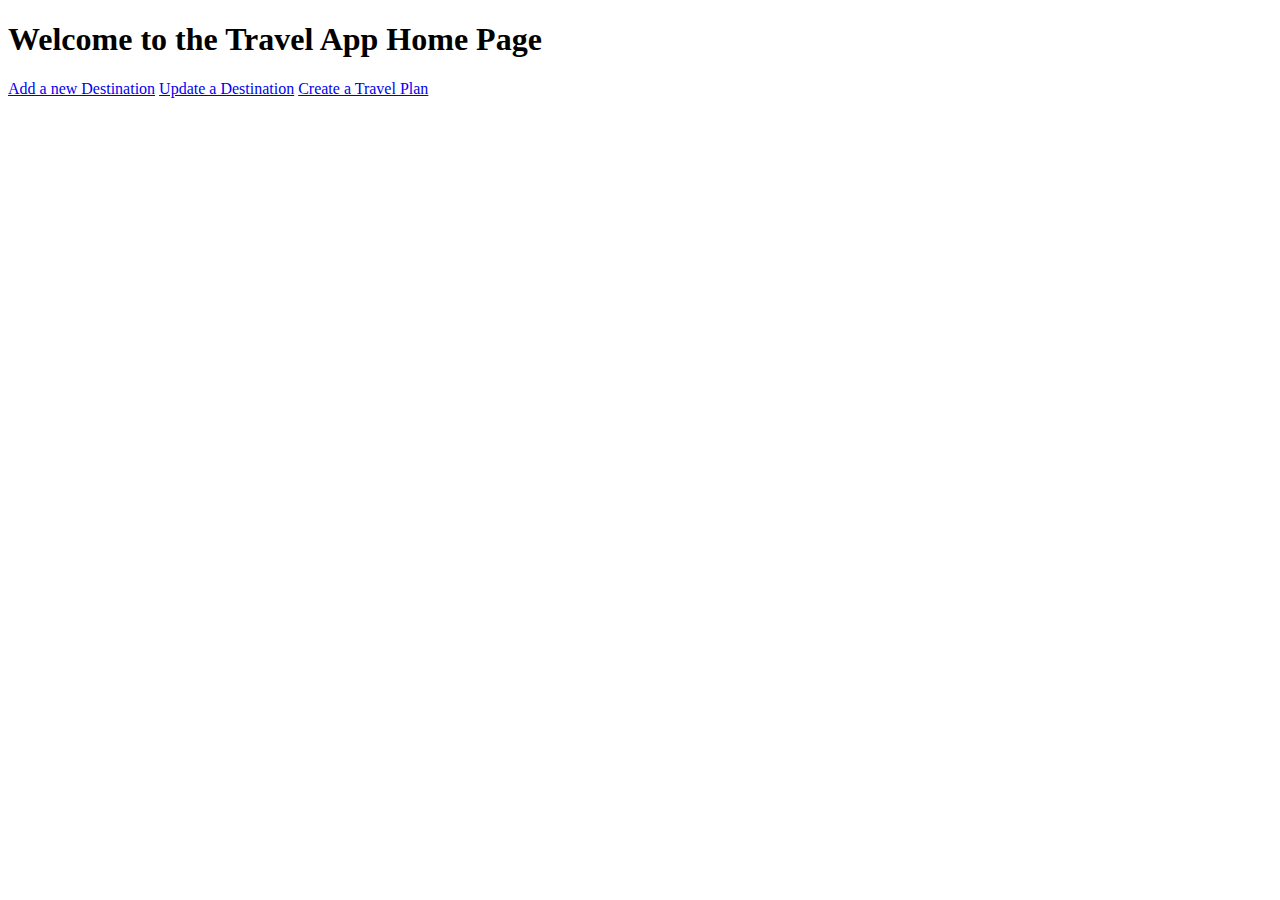
<file: src/main/resources/static/index.html>
<!DOCTYPE html>
<html>
<head>
<meta charset="ISO-8859-1">
<title>Travel App Home Page</title>
</head>
<body>
	<h1>Welcome to the Travel App Home Page</h1>
	<a href="addDestination">Add a new Destination</a>
	<a href="updateDestination">Update a Destination</a>
	<a href="showDestinations">Create a Travel Plan</a>
</body>
</html>
</file>
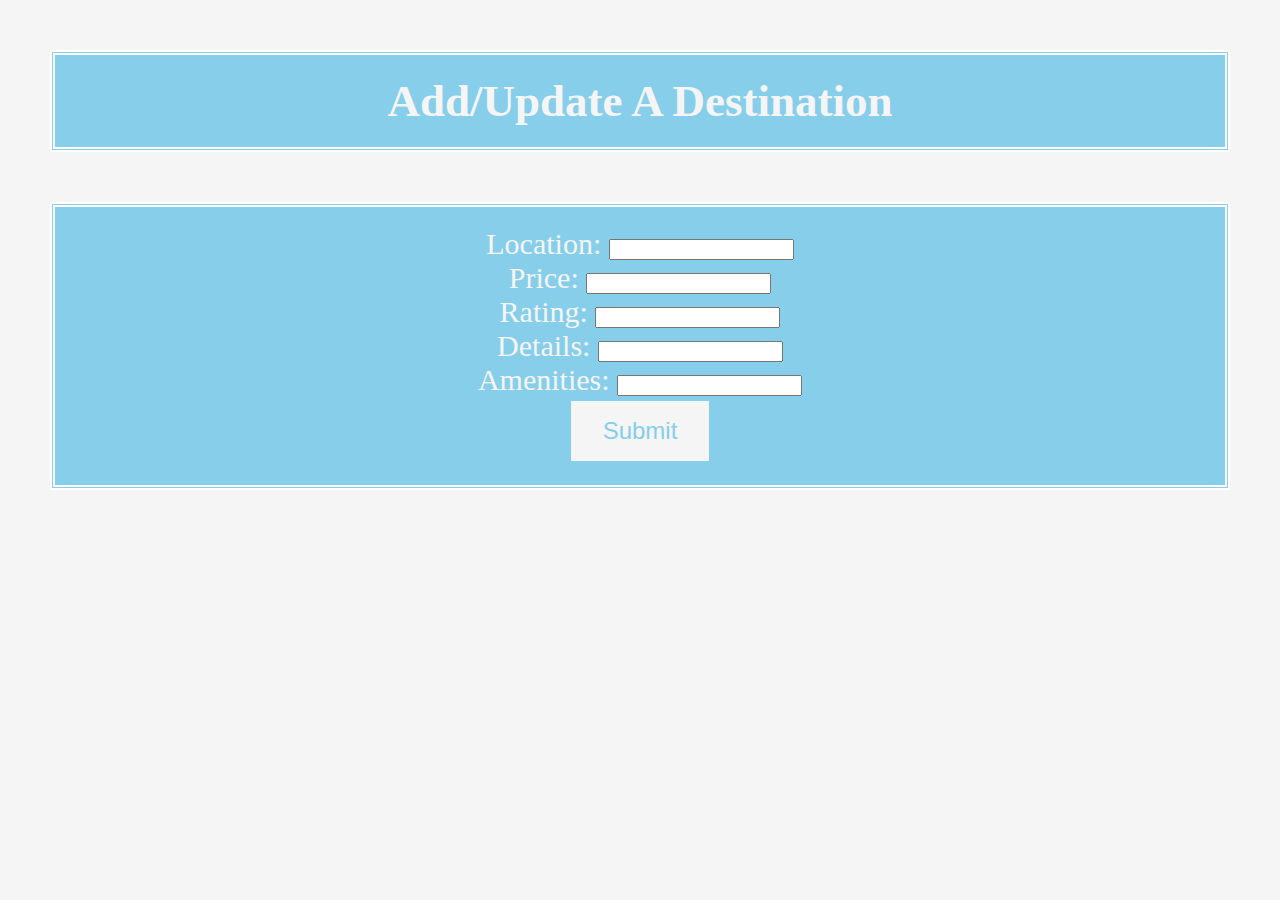
<file: src/main/resources/templates/addDestination.html>
<!DOCTYPE html>
<html xmlns:th="http://www.thymeleaf.org">
<head>
<meta charset="UTF-8">
<title>Add New Destination</title>
<script type="text/javascript">
	// Form validation code will come here.
	function validate() {

		// Regex string to ensure only alphanumeric data is entered
		var regex = /^[\w ]+$/;

		// Ensuring something is entered
		if (document.myForm.location.value == "") {
			alert("Please provide a location name!");
			document.myForm.location.focus();
			return false;
		}

		// Ensuring input is alphanumeric
		if (!regex.test(myForm.location.value)) {
			alert("Error: Input contains invalid characters!");
			myForm.location.focus();
			return false;
		}

		if (document.myForm.price.value == "") {
			alert("Please provide a price!");
			document.myForm.price.focus();
			return false;
		}

		// Ensuring price is not outlandish
		if (document.myForm.price.value > 1000000000) {
			alert("Please provide a price between 1-10 characters!");
			document.myForm.price.focus();
			return false;
		}

		if (document.myForm.rating.value == "") {
			alert("Please provide a rating!");
			document.myForm.rating.focus();
			return false;
		}

		if (document.myForm.rating.value > 10) {
			alert("Please provide a rating between 1-10!");
			document.myForm.rating.focus();
			return false;
		}

		if (document.myForm.details.value == "") {
			alert("Please provide some details!");
			document.myForm.details.focus();
			return false;
		}

		if (!regex.test(myForm.details.value)) {
			alert("Error: Input contains invalid characters!");
			myForm.details.focus();
			return false;
		}

		if (document.myForm.amenities.value == "") {
			alert("Please provide some amenities!");
			document.myForm.amenities.focus();
			return false;
		}

		if (!regex.test(myForm.amenities.value)) {
			alert("Error: Input contains invalid characters!");
			myForm.amenities.focus();
			return false;
		}

		return (true);
	}
</script>

<style>
* {
	box-sizing: border-box;
	width: auto;
	margin: auto;
	padding: auto;
}

body {
	background-color: whitesmoke;
	font-family: 'Roboto', 'courier_primeregular', Verdana, Arial, Helvetica,
		sans-serif;
	text-align: center;
	font-size: 15px;
	margin: auto;
	padding: auto;
	color: black;
}

p {
	color: rgb(0, 0, 0);
	text-align: center;
	font-family: 'Impact';
	font-size: 110%;
	width: auto;
	border: 5px outset hsla(38, 52%, 30%, 1);
	padding: 10px;
	margin: 10px;
}

h1 {
	background-color: skyblue;
	color: whitesmoke;
	text-transform: capitalize;
	font-family: 'courier_primeregular';
	font-size: 3em;
	width: auto;
	border: 5px double white;
	padding: 20px;
	margin: 50px;
}

h2 {
	color: hsl(0, 0%, 35%);
	font-family: 'courier_primeregular';
	font-size: 2em;
	width: auto;
	border: 5px double rgb(190, 184, 4);
	padding: 20px;
	margin: 50px;
}

h3 {
	color: rgb(95, 93, 94);
	text-align: center;
	font-family: 'courier_primeregular';
	font-size: x-large;
	width: auto;
	border-top: 5px dashed rgb(190, 184, 4);
	padding: 20px;
	margin: 50px;
}

h4 {
	color: hsla(0, 0%, 40%, 1);
	font-size: 2em;
	width: auto;
	border: 5px dotted rgb(190, 184, 4);
	padding: 20px;
	margin: 50px;
}

h5 {
	color: hsla(0, 0%, 40%, 1);
	font-size: small;
	width: auto;
	border: 5px dotted rgb(190, 184, 4);
	padding: 20px;
	margin: 50px;
}

.nav-toggle {
	position: absolute !important;
	top: -9999px !important;
	left: -9999px !important;
}

.nav-toggle:focus ~.nav-toggle-label {
	outline: 3px solid rgba(lightblue, .75);
}

.nav-toggle-label {
	position: absolute;
	top: 0;
	left: 0;
	margin-left: 1em;
	height: 100%;
	display: flex;
	align-items: center;
}

.nav-toggle-label span, .nav-toggle-label span::before,
	.nav-toggle-label span::after {
	display: block;
	background: white;
	height: 2px;
	width: 2em;
	border-radius: 2px;
	position: relative;
}

.nav-toggle-label span::before, .nav-toggle-label span::after {
	content: '';
	position: absolute;
}

.nav-toggle-label span::before {
	bottom: 7px;
}

.nav-toggle-label span::after {
	top: 7px;
}

nav {
	position: absolute;
	text-align: left;
	top: 100%;
	left: 0;
	background: var(--background);
	font-family: 'Times New Roman', Times, serif;
	width: 100%;
	transform: scale(1, 0);
	transform-origin: top;
	transition: transform 400ms ease-in-out;
}

nav ul {
	margin: 0;
	padding: 0;
	list-style: none;
}

nav li {
	margin-bottom: 1em;
	margin-left: 1em;
}

nav a {
	color: skyblue;
	text-decoration: none;
	font-size: 1.2rem;
	text-transform: uppercase;
	opacity: 0;
	transition: opacity 150ms ease-in-out;
}

nav a:hover {
	color: #000;
}

.nav-toggle:checked ~nav {
	transform: scale(1, 1);
}

.nav-toggle:checked ~nav a {
	opacity: 1;
	transition: opacity 250ms ease-in-out 250ms;
}

@media screen and (min-width: 800px) {
	.nav-toggle-label {
		display: none;
	}
	header {
		display: grid;
		grid-template-columns: 1fr auto minmax(600px, 3fr) 1fr;
	}
	.logo {
		grid-column: 2/3;
	}
	nav {
		all: unset;
		position: relative;
		text-align: left;
		transition: none;
		transform: scale(1, 1);
		background: none;
		top: initial;
		left: initial;
		grid-column: 3/4;
		display: flex;
		justify-content: flex-end;
		align-items: center;
	}
	nav ul {
		display: flex;
	}
	nav li {
		margin-left: 3em;
		margin-bottom: 0;
	}
	nav a {
		opacity: 1;
		position: relative;
	}
	nav a::before {
		content: '';
		display: block;
		height: 5px;
		background: black;
		position: absolute;
		top: -.75em;
		left: 0;
		right: 0;
		transform: scale(0, 1);
		transition: transform ease-in-out 250ms;
	}
	nav a:hover::before {
		transform: scale(1, 1);
	}
	.col-md-6 {
		background-color: skyblue;
		color: whitesmoke;
		text-transform: capitalize;
		font-family: 'courier_primeregular';
		font-size: 3em;
		font-size: 200%;
		width: auto;
		border: 5px double white;
		padding: 20px;
		margin: 50px;
	}
	button {
		background-color: whitesmoke;
		border: none;
		color: skyblue;
		padding: 16px 32px;
		text-align: center;
		text-decoration: none;
		display: inline-block;
		font-size: 80%;
		margin: 4px 2px;
		transition-duration: 0.4s;
		cursor: pointer;
	}
	button:hover {
		background-color: black;
		color: white;
	}
}
</style>
</head>
<body>
	<div align="center" class="col-md-12">
		<h1>Add/update a Destination</h1>
		<div class="col-md-6">

			<form action="#" name="myForm"
				th:action="@{/updateDestination/{id}(id=${newDestination.id})}"
				th:object="${newDestination}" method="post"
				onsubmit="return(validate());">

				<div class="form-group">
					<label for="location">Location:</label> <input type="text"
						class="form-control" th:field="*{location}" id="location"
						name="location" />
				</div>

				<div class="form-group">
					<label for="price">Price:</label> <input type="text"
						class="form-control" th:field="*{price}" id="price" name="price" />
				</div>

				<div class="form-group">
					<label for="rating">Rating:</label> <input type="text"
						class="form-control" th:field="*{rating}" id="rating"
						name="rating" />
				</div>

				<div class="form-group">
					<label for="details">Details:</label> <input type="text"
						class="form-control" th:field="*{details}" id="details"
						name="details" />
				</div>

				<div class="form-group">
					<label for="amenities">Amenities:</label> <input type="text"
						class="form-control" th:field="*{amenities}" id="amenities"
						name="amenities" />
				</div>

				<div class="form-group">
					<button type="submit" class="btn btn-primary">Submit</button>
				</div>
			</form>
		</div>
	</div>
</body>
</html>
</file>
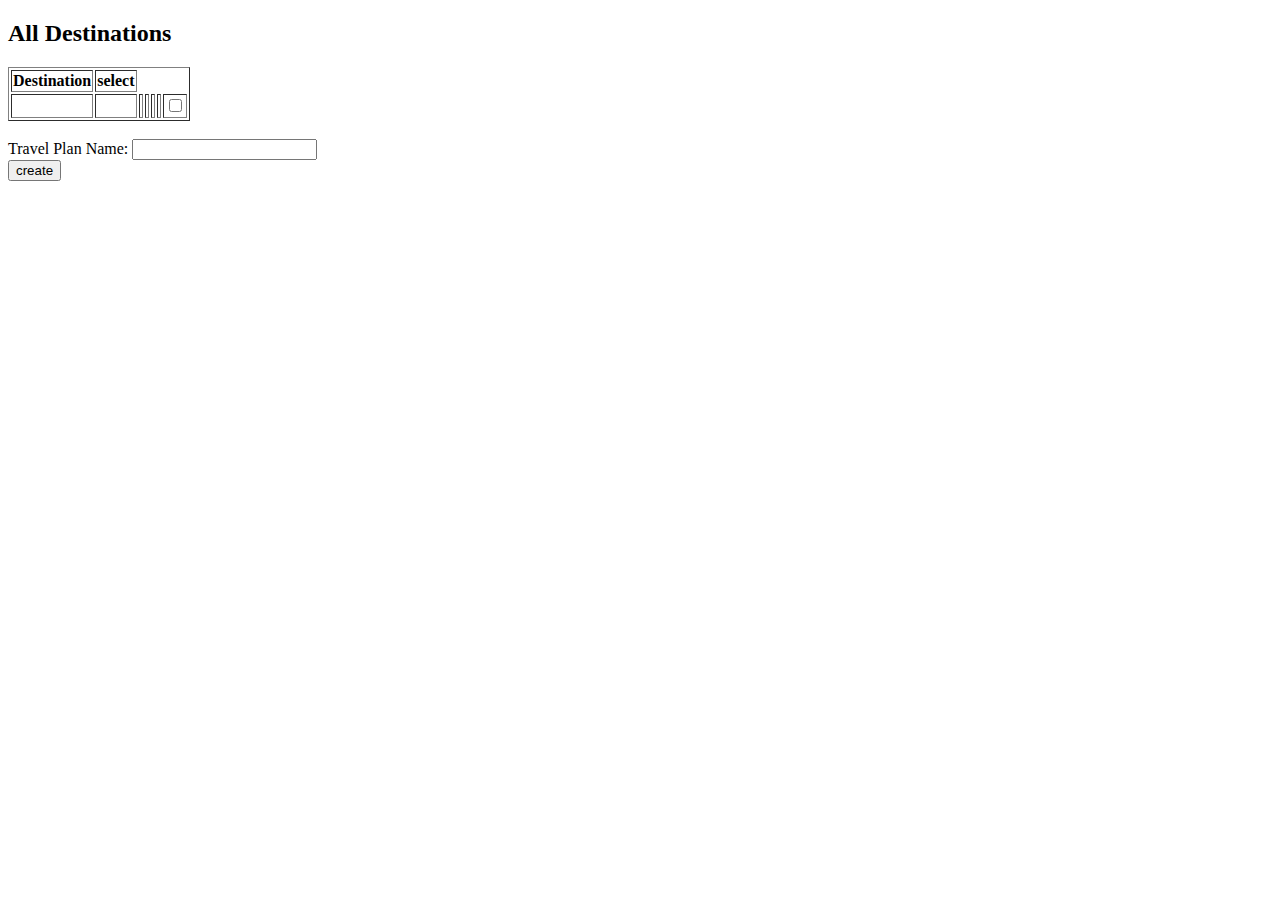
<file: src/main/resources/templates/createTravelPlans.html>
<!DOCTYPE html>
<html xmlns:th="http://www.thymeleaf.org">
<head>
<meta charset="ISO-8859-1">
<title>Travel Planner</title>

<style>
</style>

</head>

<body>
    <h2>All Destinations</h2>

    <form th:action="@{/create-travel-plan}" method="post">
        <table border="1">
            <thread>
                <tr>
                    <th>Destination</th>
                    <th>select</th>
                </tr>
            </thread>
            <tbody>
                <tr th:each="currentDestination: ${destination}">
                    <td th:text="${currentDestination.id}" />
                    <td th:text="${currentDestination.location}" />
                    <td th:text="${currentDestination.price}" />
                    <td th:text="${currentDestination.rating}" />
                    <td th:text="${currentDestination.details}" />
                    <td th:text="${currentDestination.amenities}" />
                    <td><input type="checkbox" th:field="*{selectedDestinations}" th:value="${destination}"/></td>
                </tr>
            </tbody>
        </table>

        <br/>

        <label for="travelPlanName">Travel Plan Name:</label>
        <input type="text" id="travelPlanName" name="travelPlanName" required />

        <br/>

        <input type="submit" value="create" />
    </form>

</body>
</html>
</file>
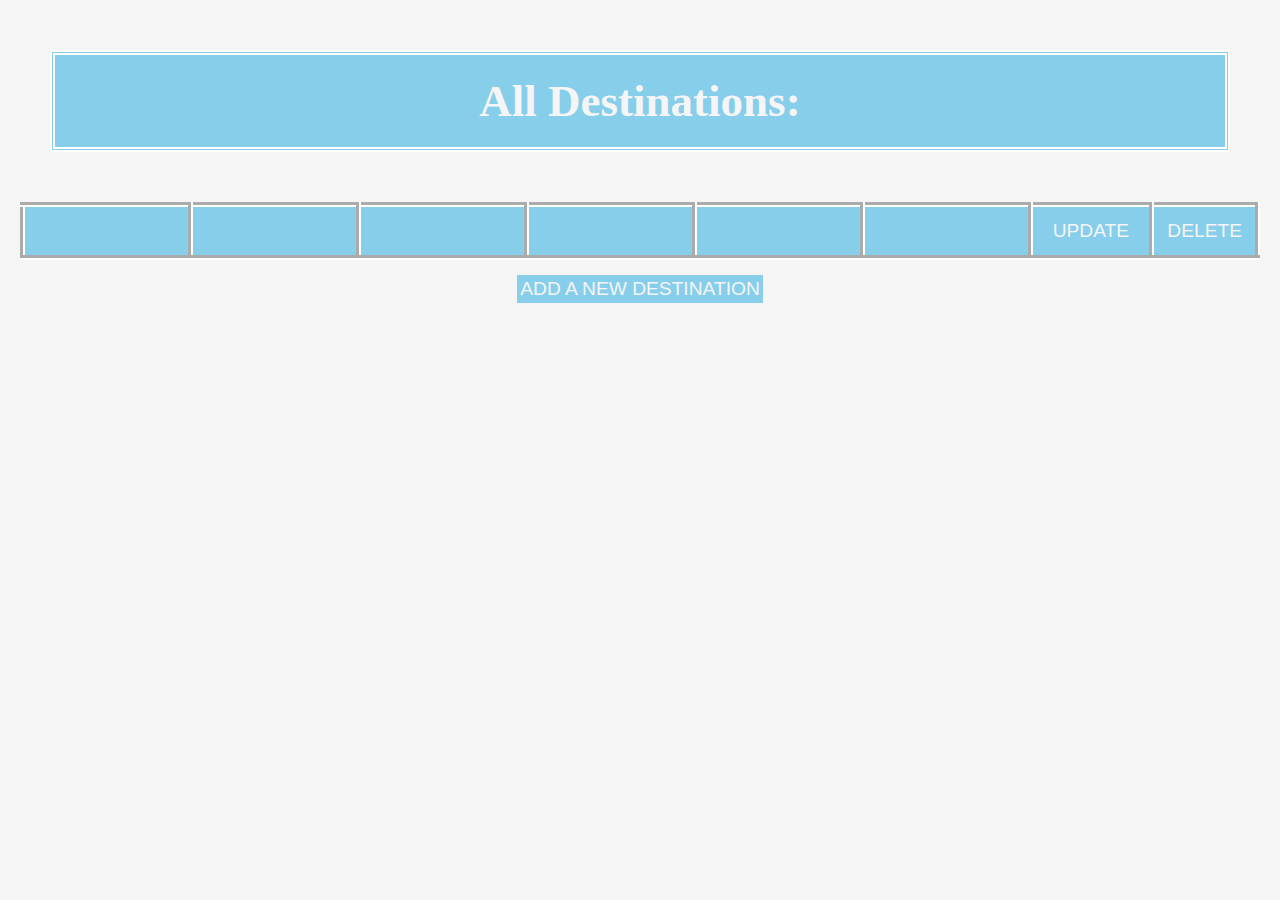
<file: src/main/resources/templates/showDestinations.html>
<!DOCTYPE html>
<html xmlns:th="http://www.thymeleaf.org">
<head>
<meta charset="ISO-8859-1">
<title>All Destinations</title>

<style>
* {
	box-sizing: border-box;
	width: auto;
	margin: auto;
	padding: auto;
}

body {
	background-color: whitesmoke;
	font-family: 'Roboto', 'courier_primeregular', Verdana, Arial, Helvetica,
		sans-serif;
	text-align: center;
	font-size: 15px;
	margin: auto;
	padding: auto;
	color: black;
}

p {
	color: rgb(0, 0, 0);
	text-align: center;
	font-family: 'Impact';
	font-size: 110%;
	width: auto;
	border: 5px outset hsla(38, 52%, 30%, 1);
	padding: 10px;
	margin: 10px;
}

h1 {
	background-color: skyblue;
	color: whitesmoke;
	text-transform: capitalize;
	font-family: 'courier_primeregular';
	font-size: 3em;
	width: auto;
	border: 5px double white;
	padding: 20px;
	margin: 50px;
}

h2 {
	color: hsl(0, 0%, 35%);
	font-family: 'courier_primeregular';
	font-size: 2em;
	width: auto;
	border: 5px double rgb(190, 184, 4);
	padding: 20px;
	margin: 50px;
}

h3 {
	color: rgb(95, 93, 94);
	text-align: center;
	font-family: 'courier_primeregular';
	font-size: x-large;
	width: auto;
	border-top: 5px dashed rgb(190, 184, 4);
	padding: 20px;
	margin: 50px;
}

h4 {
	color: hsla(0, 0%, 40%, 1);
	font-size: 2em;
	width: auto;
	border: 5px dotted rgb(190, 184, 4);
	padding: 20px;
	margin: 50px;
}

h5 {
	color: hsla(0, 0%, 40%, 1);
	font-size: small;
	width: auto;
	border: 5px dotted rgb(190, 184, 4);
	padding: 20px;
	margin: 50px;
}

.nav-toggle {
	position: absolute !important;
	top: -9999px !important;
	left: -9999px !important;
}

.nav-toggle:focus ~.nav-toggle-label {
	outline: 3px solid rgba(lightblue, .75);
}

.nav-toggle-label {
	position: absolute;
	top: 0;
	left: 0;
	margin-left: 1em;
	height: 100%;
	display: flex;
	align-items: center;
}

.nav-toggle-label span, .nav-toggle-label span::before,
	.nav-toggle-label span::after {
	display: block;
	background: white;
	height: 2px;
	width: 2em;
	border-radius: 2px;
	position: relative;
}

.nav-toggle-label span::before, .nav-toggle-label span::after {
	content: '';
	position: absolute;
}

.nav-toggle-label span::before {
	bottom: 7px;
}

.nav-toggle-label span::after {
	top: 7px;
}

nav {
	position: absolute;
	text-align: left;
	top: 100%;
	left: 0;
	background: var(--background);
	font-family: 'Times New Roman', Times, serif;
	width: 100%;
	transform: scale(1, 0);
	transform-origin: top;
	transition: transform 400ms ease-in-out;
}

nav ul {
	margin: 0;
	padding: 0;
	list-style: none;
}

nav li {
	margin-bottom: 1em;
	margin-left: 1em;
}

nav a {
	color: whitesmoke;
	text-decoration: none;
	font-size: 1.2rem;
	text-transform: uppercase;
	opacity: 0;
	transition: opacity 150ms ease-in-out;
}

nav a:hover {
	color: red;
}

.nav-toggle:checked ~nav {
	transform: scale(1, 1);
}

.nav-toggle:checked ~nav a {
	opacity: 1;
	transition: opacity 250ms ease-in-out 250ms;
}

@media screen and (min-width: 800px) {
	.nav-toggle-label {
		display: none;
	}
	header {
		display: grid;
		grid-template-columns: 1fr auto minmax(600px, 3fr) 1fr;
	}
	.logo {
		grid-column: 2/3;
	}
	nav {
		all: unset;
		position: relative;
		text-align: left;
		transition: none;
		transform: scale(1, 1);
		background: none;
		top: initial;
		left: initial;
		grid-column: 3/4;
		display: flex;
		justify-content: flex-end;
		align-items: center;
	}
	nav ul {
		display: flex;
	}
	nav li {
		margin-left: 3em;
		margin-bottom: 0;
	}
	nav a {
		background-color: skyblue;
		opacity: 1;
		position: relative;
		padding: 3px;
		
	}
	nav a:hover::before {
		transform: scale(1, 1);
	}
	.col-md-6 {
		background-color: skyblue;
		color: whitesmoke;
		text-transform: capitalize;
		font-family: 'courier_primeregular';
		font-size: 3em;
		font-size: 200%;
		width: auto;
		border: 5px double white;
		padding: 20px;
		margin: 50px;
	}
	button {
		background-color: whitesmoke;
		border: none;
		color: skyblue;
		padding: 16px 32px;
		text-align: center;
		text-decoration: none;
		display: inline-block;
		font-size: 80%;
		margin: 4px 2px;
		transition-duration: 0.4s;
		cursor: pointer;
	}
	button:hover {
		background-color: black;
		color: white;
	}
	form {
		margin: 20px;
	}
	table {
		width: 100%;
		border-collapse: collapse;
		margin-bottom: 15px;
	}
	tr {
		border: 3px solid black;
	}
	td {
		background-color: skyblue;
		color: whitesmoke;
		font-size: 150%;
		width: 15%;
		border: 5px outset white;
		padding: 10px;
		margin: 25px;
	}
}
</style>
</head>
<body>
	<h1>All Destinations:</h1>

	<form>
		<table>
			<tr th:each="currentDestination: ${destination}">
				<td th:text="${currentDestination.id}" />
				<td th:text="${currentDestination.location}" />
				<td th:text="${currentDestination.price}" />
				<td th:text="${currentDestination.rating}" />
				<td th:text="${currentDestination.details}" />
				<td th:text="${currentDestination.amenities}" />



				<td><nav>
						<a th:href="@{/editDestination/{id}(id=${currentDestination.id})}">Update</a>
					</nav></td>

				<td><nav>
						<a
							th:href="@{/deleteDestination/{id}(id=${currentDestination.id})}">Delete</a>
					</nav></td>

			</tr>

		</table>
		<nav>
			<a href="../addDestination">Add a New Destination</a>
		</nav>
	</form>
</body>
</html>
</file>
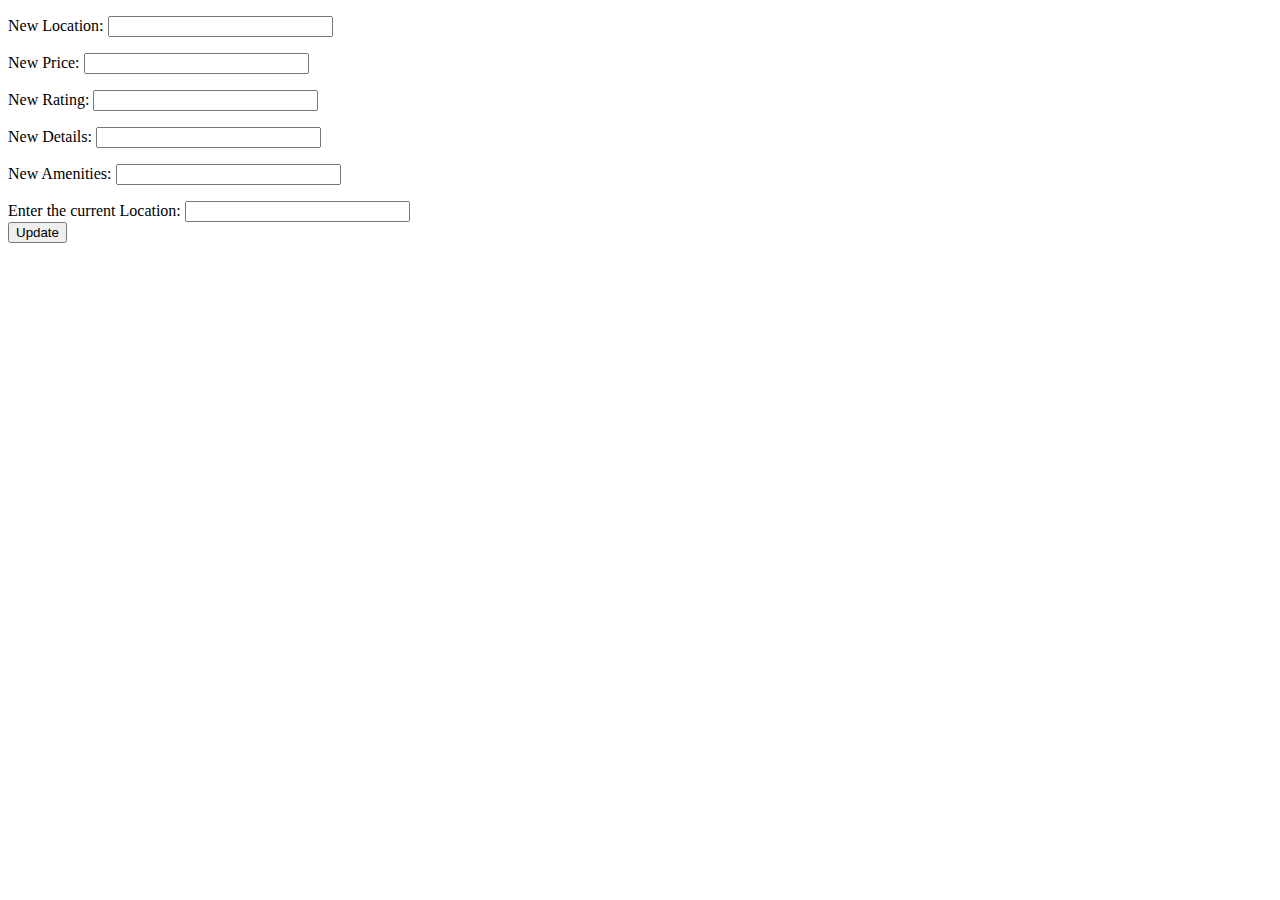
<file: src/main/resources/templates/updateDestinations.html>
<!DOCTYPE html>
<html xmlns:th="http://www.thymeleaf.org">
<head>
<meta charset="ISO-8859-1">
<title>Update Destinations</title>
</head>
<body>
	<form action="editDestination" method="post">
		<p>
			New Location: <input type="text" name="newLocation" size="25" />
		</p>
		<p>
			New Price: <input type="text" name="newPrice" size="25" />
		</p>
		<p>
			New Rating: <input type="text" name="newRating" size="25" />
		</p>
		<p>
			New Details: <input type="text" name="newDetails" size="25" />
		</p>
		<p>
			New Amenities: <input type="text" name="newAmenities" size="25" />
		</p>
		<p>
			Enter the current Location: <input type="text" name="oldLocationName"
				size="25" /><br> <input type="submit" value="Update" />
		</p>
	</form>
</body>
</html>
</file>
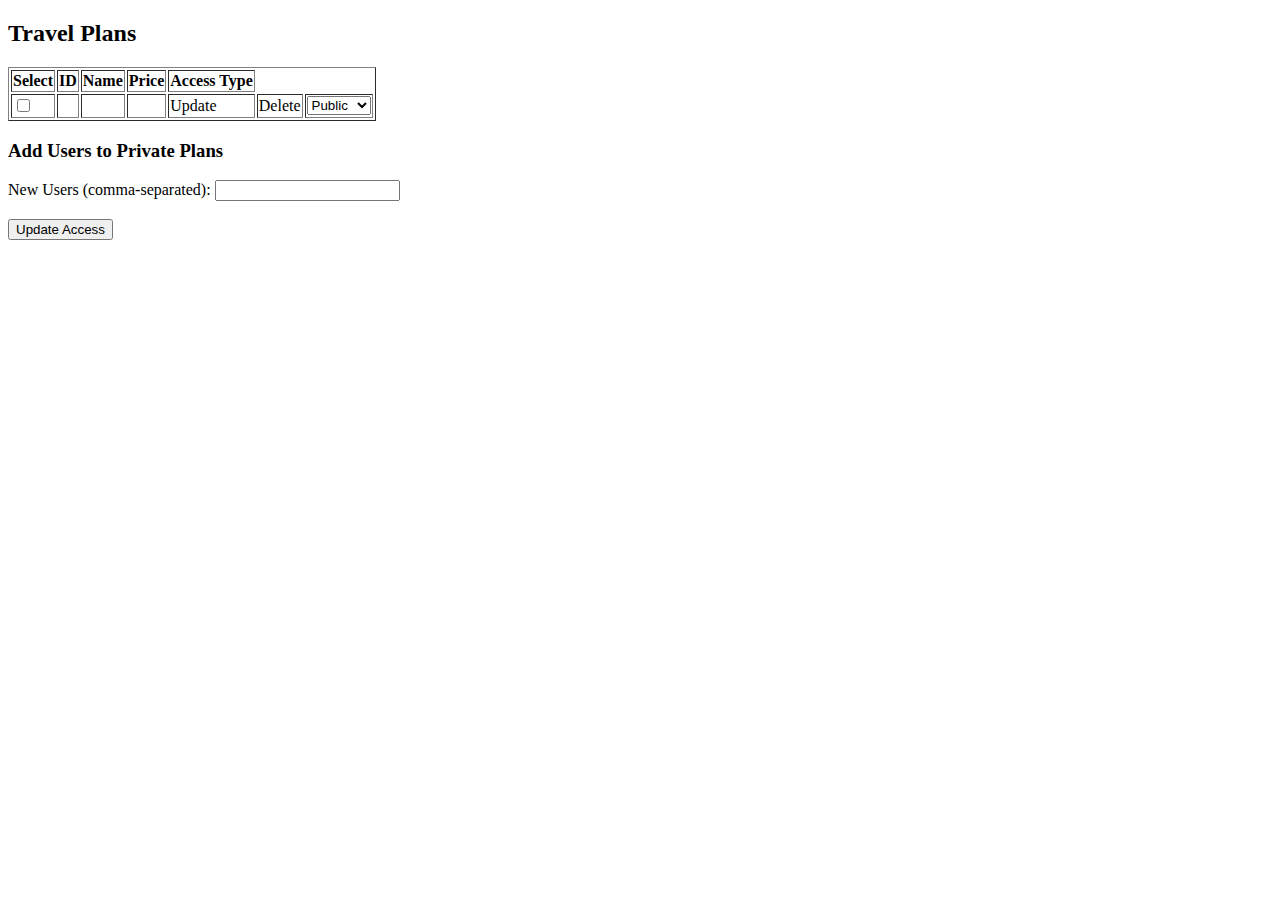
<file: src/main/resources/templates/view-travel-plans.html>
<!DOCTYPE html>
<html xmlns:th="http://www.thymeleaf.org">
<head>
    <title>View Travel Plans</title>
</head>
<body>

<h2>Travel Plans</h2>

<form action="/travel-plans/update-access" method="post">
    <table border="1">
        <tr>
            <th>Select</th>
            <th>ID</th>
            <th>Name</th>
            <th>Price</th>
            <th>Access Type</th>
        </tr>
        <tr th:each="plan : ${travelPlans}">
            <td><input type="checkbox" th:name="planIds" th:value="${plan.id}" /></td>
            <td th:text="${plan.id}"></td>
            <td th:text="${plan.name}"></td>
            <td th:text="${plan.price}"></td>

            <td><nav>
                <a th:href="@{/editTravelPLan/{id}(id=${plan.id})}">Update</a>
            </nav></td>

            <td><nav>
                <a
                    th:href="@{/deleteTravelPlan/{id}(id=${plan.id})}">Delete</a>
            </nav></td>

            <td>
                <select th:name="accessType">
                    <option value="PUBLIC" th:selected="${plan.accessType == 'PUBLIC'}">Public</option>
                    <option value="PRIVATE" th:selected="${plan.accessType == 'PRIVATE'}">Private</option>
                </select>
            </td>
        </tr>
    </table>

    <h3>Add Users to Private Plans</h3>
    <label>New Users (comma-separated): </label>
    <input type="text" th:name="newUsers" />

    <br/><br/>

    <input type="submit" value="Update Access" />
</form>

</body>
</html>
</file>
